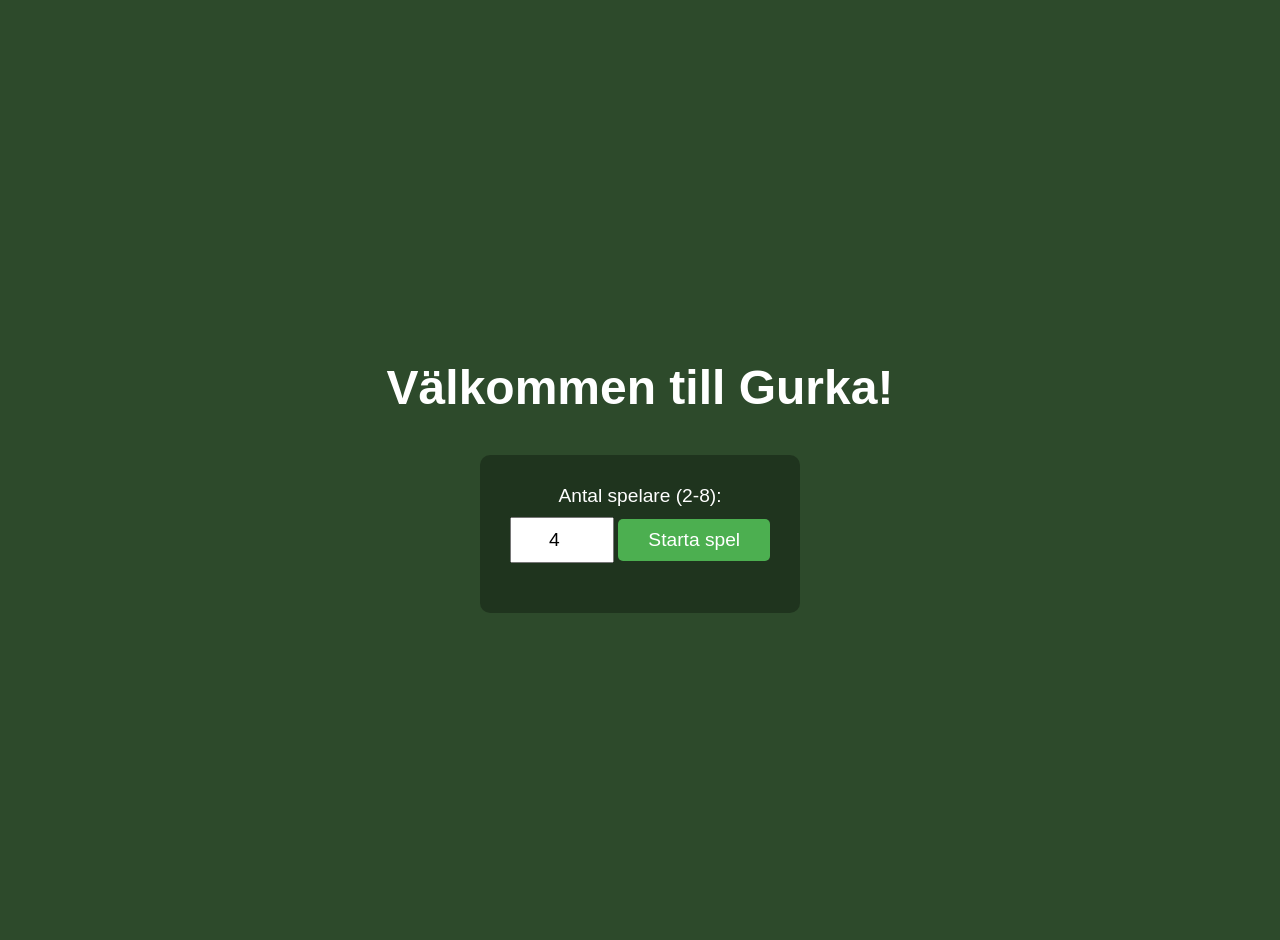
<file: index.html>
<!DOCTYPE html>
<html lang="en">
<head>
    <meta charset="UTF-8">
    <meta name="viewport" content="width=device-width, initial-scale=1.0">
    <title>Gurka - Card Game</title>
    <style>
body {
    font-family: Arial, sans-serif;
    margin: 0;
    padding: 0;
    background-color: #2d4a2b;
    color: white;
}

.screen {
    min-height: 100vh;
    padding: 20px;
}

.hidden {
    display: none !important;
}

#setup-screen {
    display: flex;
    flex-direction: column;
    align-items: center;
    justify-content: center;
}

h1 {
    font-size: 3em;
    margin-bottom: 40px;
}

.setup-container {
    background: rgba(0, 0, 0, 0.3);
    padding: 30px;
    border-radius: 10px;
    text-align: center;
}

label {
    display: block;
    margin-bottom: 10px;
    font-size: 1.2em;
}

input[type="number"] {
    width: 80px;
    padding: 10px;
    font-size: 1.2em;
    text-align: center;
    margin-bottom: 20px;
}

button {
    padding: 10px 30px;
    font-size: 1.2em;
    background-color: #4CAF50;
    color: white;
    border: none;
    border-radius: 5px;
    cursor: pointer;
    transition: background-color 0.3s;
}

button:hover {
    background-color: #45a049;
}

button:disabled {
    background-color: #666;
    cursor: not-allowed;
}

.game-info {
    text-align: center;
    margin-bottom: 20px;
}

#other-players {
    display: flex;
    justify-content: center;
    flex-wrap: wrap;
    gap: 20px;
    margin-bottom: 30px;
}

.other-player {
    background: rgba(0, 0, 0, 0.3);
    padding: 15px;
    border-radius: 10px;
    text-align: center;
    min-width: 150px;
}

.player-name {
    font-weight: bold;
    margin-bottom: 5px;
}

.card-count {
    font-size: 0.9em;
    color: #ccc;
}

.player-score {
    margin-top: 5px;
    color: #ff9800;
}

#play-area {
    background: rgba(0, 0, 0, 0.2);
    padding: 20px;
    border-radius: 10px;
    margin-bottom: 30px;
    text-align: center;
}

#trick-cards {
    display: flex;
    justify-content: center;
    flex-wrap: wrap;
    gap: 15px;
    min-height: 100px;
    margin-top: 20px;
}

.trick-card {
    position: relative;
    margin-bottom: 10px;
}

.trick-player-name {
    font-size: 0.8em;
    margin-bottom: 5px;
}

#player-area {
    background: rgba(0, 0, 0, 0.3);
    padding: 20px;
    border-radius: 10px;
    margin-bottom: 30px;
    text-align: center;
}

#player-hand {
    display: flex;
    justify-content: center;
    flex-wrap: wrap;
    gap: 10px;
    margin-top: 20px;
    min-height: 100px;
}

.card {
    width: 70px;
    height: 100px;
    border: 2px solid #333;
    border-radius: 5px;
    background: white;
    color: black;
    display: flex;
    flex-direction: column;
    align-items: center;
    justify-content: center;
    cursor: pointer;
    transition: transform 0.2s;
    font-size: 1.2em;
    position: relative;
}

.card:hover:not(.disabled) {
    transform: translateY(-10px);
}

.card.disabled {
    opacity: 0.5;
    cursor: not-allowed;
}

.card.red {
    color: red;
}

.card.playable {
    border: 3px solid #4CAF50;
    box-shadow: 0 0 10px rgba(76, 175, 80, 0.5);
}

.card-rank {
    font-size: 1.5em;
    font-weight: bold;
}

.card-suit {
    font-size: 1.8em;
    margin-top: 5px;
}

.card-corner {
    position: absolute;
    top: 3px;
    left: 3px;
    font-size: 0.8em;
    line-height: 1;
    text-align: center;
}

.card-corner-rank {
    font-weight: bold;
}

.card-corner-suit {
    font-size: 0.9em;
}

#scoreboard {
    background: rgba(0, 0, 0, 0.3);
    padding: 20px;
    border-radius: 10px;
    max-width: 600px;
    margin: 0 auto;
}

#scores {
    margin-top: 15px;
}

.score-row {
    display: flex;
    justify-content: space-between;
    padding: 5px 0;
    border-bottom: 1px solid rgba(255, 255, 255, 0.1);
}

.eliminated {
    text-decoration: line-through;
    opacity: 0.5;
}

.high-card {
    background-color: #ff9800;
    color: white;
    border: 3px solid #ff5722;
    box-shadow: 0 0 15px rgba(255, 87, 34, 0.8);
}

.high-card.red {
    color: white;
}

#player-info {
    margin-top: 20px;
    font-size: 1.1em;
}

.winner-message {
    text-align: center;
    font-size: 2em;
    color: #4CAF50;
    margin: 20px 0;
}

#player-piles {
    display: flex;
    justify-content: space-around;
    flex-wrap: wrap;
    gap: 20px;
    margin: 20px 0;
    min-height: 200px;
}

.player-pile {
    text-align: center;
    min-width: 120px;
}

.pile-name {
    font-weight: bold;
    margin-bottom: 10px;
}

.pile-cards {
    position: relative;
    height: 120px;
    margin: 0 auto;
    width: 220px;
}

.pile-card {
    position: absolute;
    left: 0;
    top: 0;
}

.modal {
    position: fixed;
    top: 0;
    left: 0;
    width: 100%;
    height: 100%;
    background-color: rgba(0, 0, 0, 0.7);
    display: flex;
    justify-content: center;
    align-items: center;
    z-index: 1000;
}

.modal-content {
    background-color: #3d5a3b;
    padding: 30px;
    border-radius: 10px;
    text-align: center;
    box-shadow: 0 4px 6px rgba(0, 0, 0, 0.3);
}

#round-end-message {
    font-size: 1.4em;
    margin-bottom: 20px;
}

#continue-button {
    padding: 15px 40px;
    font-size: 1.2em;
}
    </style>
</head>
<body>
    <div id="setup-screen" class="screen">
        <h1>Välkommen till Gurka!</h1>
        <div class="setup-container">
            <label for="player-count">Antal spelare (2-8):</label>
            <input type="number" id="player-count" min="2" max="8" value="4">
            <button id="start-game">Starta spel</button>
        </div>
    </div>

    <div id="game-screen" class="screen hidden">
        <div class="game-info">
            <h2>Gurka</h2>
            <div id="current-player"></div>
            <div id="game-status"></div>
        </div>

        <div id="play-area">
            <div id="player-piles"></div>
        </div>

        <div id="player-area">
            <h3>Dina kort</h3>
            <div id="player-hand"></div>
            <div id="player-info"></div>
        </div>

        <div id="scoreboard">
            <h3>Poäng</h3>
            <div id="scores"></div>
        </div>

        <div id="round-end-modal" class="modal hidden">
            <div class="modal-content">
                <div id="round-end-message"></div>
                <button id="continue-button">Fortsätt</button>
            </div>
        </div>
    </div>

    <script>
class Card {
    constructor(suit, rank) {
        this.suit = suit;
        this.rank = rank;
        this.value = rank === 1 ? 14 : rank; // Ace is high (14)
    }

    getDisplayRank() {
        if (this.rank === 1) return 'A';
        if (this.rank === 11) return 'J';
        if (this.rank === 12) return 'Q';
        if (this.rank === 13) return 'K';
        return this.rank.toString();
    }

    getSuitSymbol() {
        const suits = {
            'hearts': '♥',
            'diamonds': '♦',
            'clubs': '♣',
            'spades': '♠'
        };
        return suits[this.suit];
    }

    isRed() {
        return this.suit === 'hearts' || this.suit === 'diamonds';
    }
}

class Player {
    constructor(name, isHuman = false) {
        this.name = name;
        this.isHuman = isHuman;
        this.hand = [];
        this.score = 0;
        this.eliminated = false;
    }

    sortHand() {
        this.hand.sort((a, b) => a.value - b.value);
    }

    getLowestCard() {
        return this.hand[0];
    }

    getValidCards(highCard) {
        const lowestCard = this.getLowestCard();
        const validCards = [];

        if (!highCard) {
            return this.hand;
        }

        validCards.push(lowestCard);

        const higherCards = this.hand.filter(card => card.value > highCard.value);
        if (higherCards.length > 0) {
            validCards.push(higherCards[0]);
        }

        return validCards;
    }

    playCard(card) {
        const index = this.hand.findIndex(c =>
            c.suit === card.suit && c.rank === card.rank
        );
        if (index > -1) {
            return this.hand.splice(index, 1)[0];
        }
        return null;
    }
}

// Lightweight simulation engine used by the PIMC AI.
// Mirrors the GurkaGame rules: when following, you must play your lowest card
// or the smallest card higher than the current high card.
class SimGame {
    constructor(hands, currentPlayerIndex, trickCards, trickPlayers, highCard, highCardPlayerIndex, scores, eliminated) {
        this.hands = hands.map(h => h.slice());
        this.currentPlayerIndex = currentPlayerIndex;
        this.trickCards = trickCards.slice();
        this.trickPlayers = trickPlayers.slice();
        this.highCard = highCard;
        this.highCardPlayerIndex = highCardPlayerIndex;
        this.scores = scores.slice();
        this.eliminated = eliminated.slice();
        this.numPlayers = hands.length;
        this.roundEnded = false;
    }

    activePlayerCount() {
        let count = 0;
        for (let i = 0; i < this.numPlayers; i++) {
            if (!this.eliminated[i]) count++;
        }
        return count;
    }

    getValidCards(playerIndex) {
        const hand = this.hands[playerIndex];
        if (hand.length === 0) return [];
        const sorted = hand.slice().sort((a, b) => a.value - b.value);
        if (!this.highCard) return sorted;
        const lowest = sorted[0];
        const result = [lowest];
        const higher = sorted.find(c => c.value > this.highCard.value);
        if (higher && higher !== lowest) result.push(higher);
        return result;
    }

    playCard(playerIndex, card) {
        const hand = this.hands[playerIndex];
        const idx = hand.findIndex(c => c.suit === card.suit && c.rank === card.rank);
        if (idx < 0) {
            this.roundEnded = true;
            return;
        }
        hand.splice(idx, 1);
        this.trickCards.push(card);
        this.trickPlayers.push(playerIndex);
        if (!this.highCard || card.value > this.highCard.value) {
            this.highCard = card;
            this.highCardPlayerIndex = playerIndex;
        }
        if (this.trickCards.length === this.activePlayerCount()) {
            this.endTrick();
        } else {
            do {
                this.currentPlayerIndex = (this.currentPlayerIndex + 1) % this.numPlayers;
            } while (this.eliminated[this.currentPlayerIndex]);
        }
    }

    endTrick() {
        let allEmpty = true;
        for (let i = 0; i < this.numPlayers; i++) {
            if (!this.eliminated[i] && this.hands[i].length > 0) {
                allEmpty = false;
                break;
            }
        }

        if (allEmpty) {
            // Score the final trick — only the highest card(s) score.
            let maxValue = 0;
            const winners = [];
            for (let i = 0; i < this.trickCards.length; i++) {
                const v = this.trickCards[i].value;
                if (v > maxValue) {
                    maxValue = v;
                    winners.length = 0;
                    winners.push(this.trickPlayers[i]);
                } else if (v === maxValue) {
                    winners.push(this.trickPlayers[i]);
                }
            }
            for (const pi of winners) {
                if (maxValue === 14) {
                    this.eliminated[pi] = true;
                } else {
                    this.scores[pi] += maxValue;
                    if (this.scores[pi] >= 50) this.eliminated[pi] = true;
                }
            }
            this.roundEnded = true;
        } else {
            this.currentPlayerIndex = this.highCardPlayerIndex;
            this.trickCards = [];
            this.trickPlayers = [];
            this.highCard = null;
            this.highCardPlayerIndex = null;
        }
    }

    // Rollout policy: leading dumps the highest card, following plays the
    // lowest. This captures the core Gurka idea of saving low cards for the
    // scoring final trick while shedding high ones early.
    chooseRolloutCard(playerIndex) {
        const valid = this.getValidCards(playerIndex);
        if (valid.length === 1) return valid[0];
        if (!this.highCard) {
            const hand = this.hands[playerIndex];
            let highest = hand[0];
            for (const c of hand) {
                if (c.value > highest.value) highest = c;
            }
            return highest;
        }
        return valid[0];
    }

    simulateToEnd() {
        let safety = 200;
        while (!this.roundEnded && safety-- > 0) {
            const card = this.chooseRolloutCard(this.currentPlayerIndex);
            this.playCard(this.currentPlayerIndex, card);
        }
    }
}

class GurkaGame {
    constructor() {
        this.players = [];
        this.currentPlayerIndex = 0;
        this.trickCards = [];
        this.trickPlayers = [];
        this.deck = [];
        this.highCard = null;
        this.highCardPlayerIndex = null;
        this.gameActive = false;
        this.roundNumber = 0;
        this.playerPiles = {};
        this.playedCards = new Set(); // Track all played cards
        this.remainingCardsByValue = {}; // Track remaining cards by value
        this.playerMinimumCard = {}; // Track minimum possible card for each player

        this.setupEventListeners();
    }

    setupEventListeners() {
        const startButton = document.getElementById('start-game');
        console.log('Start button:', startButton);
        if (startButton) {
            startButton.addEventListener('click', () => {
                console.log('Start button clicked');
                this.startGame();
            });
        } else {
            console.error('Start button not found!');
        }

        const continueButton = document.getElementById('continue-button');
        if (continueButton) {
            continueButton.addEventListener('click', () => {
                this.continueAfterRound();
            });
        }
    }

    generateFunnyNames() {
        const allNames = ['Grattgård', 'Lansén', 'Henry Florén', 'Janne Rundquist', 'Charlie', 'Andy', 'Bosse Andersson', 'Torgny', 'Kalle Klöver'];
        const shuffled = [...allNames];

        for (let i = shuffled.length - 1; i > 0; i--) {
            const j = Math.floor(Math.random() * (i + 1));
            [shuffled[i], shuffled[j]] = [shuffled[j], shuffled[i]];
        }

        return shuffled;
    }

    startGame() {
        console.log('startGame called');
        const playerCountInput = document.getElementById('player-count');
        console.log('Player count input:', playerCountInput);
        const playerCount = parseInt(playerCountInput.value);
        console.log('Player count:', playerCount);
        if (playerCount < 2 || playerCount > 8) {
            alert('Välj mellan 2 och 8 spelare');
            return;
        }

        this.players = [new Player('Du', true)];

        const funnyNames = this.generateFunnyNames();
        for (let i = 0; i < playerCount - 1; i++) {
            this.players.push(new Player(funnyNames[i], false));
        }

        const setupScreen = document.getElementById('setup-screen');
        const gameScreen = document.getElementById('game-screen');

        console.log('Setup screen:', setupScreen);
        console.log('Game screen:', gameScreen);

        if (setupScreen && gameScreen) {
            setupScreen.classList.add('hidden');
            gameScreen.classList.remove('hidden');
            console.log('Screens switched');
        } else {
            console.error('Could not find screens!');
            return;
        }

        this.gameActive = true;
        console.log('About to start new round');
        this.startNewRound();
    }

    createDeck() {
        const suits = ['hearts', 'diamonds', 'clubs', 'spades'];
        const deck = [];

        for (const suit of suits) {
            for (let rank = 1; rank <= 13; rank++) {
                deck.push(new Card(suit, rank));
            }
        }

        for (let i = deck.length - 1; i > 0; i--) {
            const j = Math.floor(Math.random() * (i + 1));
            [deck[i], deck[j]] = [deck[j], deck[i]];
        }

        return deck;
    }

    startNewRound() {
        this.roundNumber++;
        this.deck = this.createDeck();
        this.trickCards = [];
        this.trickPlayers = [];
        this.highCard = null;
        this.highCardPlayerIndex = null;
        this.playedCards.clear();

        // Initialize card counting
        this.remainingCardsByValue = {};
        for (let i = 2; i <= 14; i++) {
            this.remainingCardsByValue[i] = 4; // 4 of each rank in deck
        }

        // Initialize player piles and minimum card tracking
        this.players.forEach((player, index) => {
            this.playerPiles[index] = [];
            this.playerMinimumCard[index] = 2; // Reset to lowest possible
        });

        this.players.forEach(player => {
            if (!player.eliminated) {
                player.hand = [];
                for (let i = 0; i < 6; i++) {
                    player.hand.push(this.deck.pop());
                }
                player.sortHand();
            }
        });

        this.updateDisplay();

        if (!this.players[this.currentPlayerIndex].eliminated) {
            this.nextTurn();
        } else {
            this.findNextActivePlayer();
            this.nextTurn();
        }
    }

    findNextActivePlayer() {
        let attempts = 0;
        while (this.players[this.currentPlayerIndex].eliminated && attempts < this.players.length) {
            this.currentPlayerIndex = (this.currentPlayerIndex + 1) % this.players.length;
            attempts++;
        }
    }

    nextTurn() {
        const currentPlayer = this.players[this.currentPlayerIndex];

        if (currentPlayer.eliminated) {
            this.currentPlayerIndex = (this.currentPlayerIndex + 1) % this.players.length;
            this.nextTurn();
            return;
        }

        document.getElementById('current-player').textContent =
            `Spelare: ${currentPlayer.name}`;

        if (currentPlayer.isHuman) {
            this.highlightValidCards();
        } else {
            setTimeout(() => this.makeComputerMove(), 1000);
        }
    }

    highlightValidCards() {
        const player = this.players[0];
        const validCards = player.getValidCards(this.highCard);

        const cardElements = document.querySelectorAll('#player-hand .card');
        cardElements.forEach((element, index) => {
            const card = player.hand[index];
            const isValid = validCards.some(vc =>
                vc.suit === card.suit && vc.rank === card.rank
            );

            if (isValid) {
                element.classList.add('playable');
                element.classList.remove('disabled');
                element.onclick = () => this.humanPlayCard(card);
            } else {
                element.classList.remove('playable');
                element.classList.add('disabled');
                element.onclick = null;
            }
        });
    }

    humanPlayCard(card) {
        const player = this.players[0];
        const playedCard = player.playCard(card);

        if (playedCard) {
            this.playCard(0, playedCard);
        }
    }

    makeComputerMove() {
        const player = this.players[this.currentPlayerIndex];
        const validCards = player.getValidCards(this.highCard);

        // Use strategic decision making
        const cardToPlay = this.chooseStrategicCard(this.currentPlayerIndex, validCards);
        const playedCard = player.playCard(cardToPlay);

        if (playedCard) {
            this.playCard(this.currentPlayerIndex, playedCard);
        }
    }

    // Decide a card using Perfect Information Monte Carlo (PIMC):
    // 1. Sample many opponent hands consistent with what's been seen.
    // 2. For each candidate card, play it then roll out the rest of the round
    //    using a heuristic policy for every player.
    // 3. Score the resulting end-of-round state with a utility tuned to the
    //    current scoreboard (closeness to 50, opponent count) and pick the
    //    card with the best average utility across determinizations.
    chooseStrategicCard(playerIndex, validCards) {
        if (validCards.length === 1) return validCards[0];

        const numSims = this.calculateSimCount(playerIndex);
        const stats = validCards.map(c => ({ card: c, total: 0, count: 0 }));

        const scoresBefore = this.players.map(p => p.score);
        const eliminatedBefore = this.players.map(p => p.eliminated);

        for (let s = 0; s < numSims; s++) {
            const determinizedHands = this.determinize(playerIndex);
            if (!determinizedHands) continue;

            for (const entry of stats) {
                const sim = this.createSimGame(determinizedHands);
                sim.playCard(playerIndex, entry.card);
                sim.simulateToEnd();
                entry.total += this.evaluateSimOutcome(sim, playerIndex, scoresBefore, eliminatedBefore);
                entry.count++;
            }
        }

        let best = stats[0];
        let bestAvg = best.count > 0 ? best.total / best.count : -Infinity;
        for (const entry of stats) {
            if (entry.count === 0) continue;
            const avg = entry.total / entry.count;
            if (avg > bestAvg) {
                bestAvg = avg;
                best = entry;
            }
        }
        return best.card;
    }

    calculateSimCount(playerIndex) {
        const cardsInHand = this.players[playerIndex].hand.length;
        const activeCount = this.getActivePlayers().length;
        if (cardsInHand <= 1) return 1;
        if (cardsInHand === 2) return 80;
        if (cardsInHand === 3) return 140;
        return Math.max(80, Math.min(220, Math.round(800 / activeCount)));
    }

    determinize(myIndex) {
        const knownKeys = new Set();
        this.players[myIndex].hand.forEach(c => knownKeys.add(`${c.value}-${c.suit}`));
        for (const pile of Object.values(this.playerPiles)) {
            for (const c of pile) knownKeys.add(`${c.value}-${c.suit}`);
        }

        const unknownCards = [];
        const suits = ['hearts', 'diamonds', 'clubs', 'spades'];
        for (const suit of suits) {
            for (let rank = 1; rank <= 13; rank++) {
                const value = rank === 1 ? 14 : rank;
                if (!knownKeys.has(`${value}-${suit}`)) {
                    unknownCards.push(new Card(suit, rank));
                }
            }
        }

        for (let attempt = 0; attempt < 30; attempt++) {
            for (let i = unknownCards.length - 1; i > 0; i--) {
                const j = Math.floor(Math.random() * (i + 1));
                [unknownCards[i], unknownCards[j]] = [unknownCards[j], unknownCards[i]];
            }
            const dealt = this.tryDealHands(myIndex, unknownCards, false);
            if (dealt) return dealt;
        }
        return this.tryDealHands(myIndex, unknownCards, true);
    }

    tryDealHands(myIndex, unknownCards, ignoreConstraints) {
        const hands = this.players.map((p, i) => (i === myIndex ? p.hand.slice() : []));
        const remaining = unknownCards.slice();

        const opponents = [];
        for (let i = 0; i < this.players.length; i++) {
            if (i === myIndex || this.players[i].eliminated) continue;
            opponents.push({
                idx: i,
                handSize: this.players[i].hand.length,
                lowerBound: ignoreConstraints ? 2 : (this.playerMinimumCard[i] || 2)
            });
        }
        // Most-constrained opponent first to minimize dead-ends.
        opponents.sort((a, b) => b.lowerBound - a.lowerBound);

        for (const opp of opponents) {
            const dealt = [];
            for (let j = 0; j < remaining.length && dealt.length < opp.handSize; j++) {
                if (remaining[j].value >= opp.lowerBound) {
                    dealt.push(remaining[j]);
                    remaining.splice(j, 1);
                    j--;
                }
            }
            if (dealt.length < opp.handSize) return null;
            hands[opp.idx] = dealt;
        }
        return hands;
    }

    createSimGame(determinizedHands) {
        return new SimGame(
            determinizedHands,
            this.currentPlayerIndex,
            this.trickCards,
            this.trickPlayers,
            this.highCard,
            this.highCardPlayerIndex,
            this.players.map(p => p.score),
            this.players.map(p => p.eliminated)
        );
    }

    // Utility from the perspective of the deciding player. The score-factor
    // ramps from 1× at score 0 to 6× at score 49 so points hurt much more as
    // a player nears the 50-point elimination threshold. Eliminations dominate
    // any single-round point swing.
    evaluateSimOutcome(sim, myIndex, scoresBefore, eliminatedBefore) {
        let utility = 0;

        const myDelta = sim.scores[myIndex] - scoresBefore[myIndex];
        const myJustEliminated = sim.eliminated[myIndex] && !eliminatedBefore[myIndex];
        const myFactor = 1 + (scoresBefore[myIndex] / 50) * 5;
        if (myJustEliminated) {
            utility -= 1500;
        } else {
            utility -= myDelta * myFactor;
        }

        let activeOpponents = 0;
        for (let i = 0; i < this.players.length; i++) {
            if (i !== myIndex && !eliminatedBefore[i]) activeOpponents++;
        }
        if (activeOpponents > 0) {
            for (let i = 0; i < this.players.length; i++) {
                if (i === myIndex || eliminatedBefore[i]) continue;
                const oppDelta = sim.scores[i] - scoresBefore[i];
                const oppJustEliminated = sim.eliminated[i] && !eliminatedBefore[i];
                const oppFactor = 1 + (scoresBefore[i] / 50) * 5;
                if (oppJustEliminated) {
                    utility += 600 / activeOpponents;
                } else {
                    utility += oppDelta * oppFactor * 0.5 / activeOpponents;
                }
            }
        }

        return utility;
    }

    playCard(playerIndex, card) {
        this.trickCards.push(card);
        this.trickPlayers.push(playerIndex);

        // Add card to player's pile
        this.playerPiles[playerIndex].push(card);

        // Track played cards
        this.playedCards.add(`${card.value}-${card.suit}`);
        this.remainingCardsByValue[card.value]--;

        // Update minimum card knowledge
        this.updateMinimumCardKnowledge(playerIndex, card);

        if (!this.highCard || card.value > this.highCard.value) {
            this.highCard = card;
            this.highCardPlayerIndex = playerIndex;
        }

        this.updateDisplay();

        if (this.trickCards.length === this.getActivePlayers().length) {
            setTimeout(() => this.endTrick(), 1500);
        } else {
            do {
                this.currentPlayerIndex = (this.currentPlayerIndex + 1) % this.players.length;
            } while (this.players[this.currentPlayerIndex].eliminated);

            this.nextTurn();
        }
    }

    updateMinimumCardKnowledge(playerIndex, playedCard) {
        // Called before this.highCard is updated for the current play, so it
        // still holds the high card the player was responding to. If a player
        // followed by playing a card that did not beat that high card, the
        // rules force the card to have been their lowest — every remaining
        // card in their hand must therefore be strictly higher.
        if (this.highCard && playedCard.value <= this.highCard.value) {
            const inferred = playedCard.value + 1;
            const current = this.playerMinimumCard[playerIndex] || 2;
            if (inferred > current) {
                this.playerMinimumCard[playerIndex] = inferred;
            }
        }
    }

    getActivePlayers() {
        return this.players.filter(p => !p.eliminated);
    }

    endTrick() {
        const activePlayers = this.getActivePlayers();

        if (activePlayers.every(p => p.hand.length === 0)) {
            this.endRound();
        } else {
            this.currentPlayerIndex = this.highCardPlayerIndex;
            this.trickCards = [];
            this.trickPlayers = [];
            this.highCard = null;
            this.highCardPlayerIndex = null;
            this.updateDisplay();
            this.nextTurn();
        }
    }

    endRound() {
        const lastTrickWinners = [];
        let highestValue = 0;

        this.trickCards.forEach((card, index) => {
            if (card.value > highestValue) {
                highestValue = card.value;
                lastTrickWinners.length = 0;
                lastTrickWinners.push(this.trickPlayers[index]);
            } else if (card.value === highestValue) {
                lastTrickWinners.push(this.trickPlayers[index]);
            }
        });

        let messages = [];

        lastTrickWinners.forEach(playerIndex => {
            const player = this.players[playerIndex];
            const card = this.trickCards[this.trickPlayers.indexOf(playerIndex)];

            if (card.value === 14) {
                player.eliminated = true;
                messages.push(`${player.name} fick ett ess och är utslagen!`);
            } else {
                player.score += card.value;
                messages.push(`${player.name} fick ${card.value} poäng!`);
                if (player.score >= 50) {
                    player.eliminated = true;
                    messages.push(`${player.name} har ${player.score} poäng och är utslagen!`);
                }
            }
        });

        this.updateScoreboard();

        // Show continue button with messages
        this.showRoundEndModal(messages);
    }

    showRoundEndModal(messages) {
        const modal = document.getElementById('round-end-modal');
        const messageDiv = document.getElementById('round-end-message');
        messageDiv.innerHTML = messages.join('<br>');
        modal.classList.remove('hidden');
    }

    continueAfterRound() {
        const modal = document.getElementById('round-end-modal');
        modal.classList.add('hidden');

        const activePlayers = this.getActivePlayers();
        if (activePlayers.length === 1) {
            this.gameOver(activePlayers[0]);
        } else if (activePlayers.length === 0) {
            const gameStatus = document.getElementById('game-status');
            gameStatus.innerHTML = '<div class="winner-message">Alla spelare utslagen! Spelet är slut!</div>';
            this.gameActive = false;
        } else {
            do {
                this.currentPlayerIndex = (this.currentPlayerIndex + 1) % this.players.length;
            } while (this.players[this.currentPlayerIndex].eliminated);

            this.startNewRound();
        }
    }

    gameOver(winner) {
        const gameStatus = document.getElementById('game-status');
        gameStatus.innerHTML = `<div class="winner-message">${winner.name} vann!</div>`;
        this.gameActive = false;
    }

    updateDisplay() {
        this.updatePlayerHand();
        this.updatePlayerPiles();
        this.updateScoreboard();
    }

    updatePlayerHand() {
        const handDiv = document.getElementById('player-hand');
        const player = this.players[0];

        handDiv.innerHTML = '';

        player.hand.forEach(card => {
            const cardDiv = document.createElement('div');
            cardDiv.className = 'card';
            if (card.isRed()) cardDiv.classList.add('red');

            cardDiv.innerHTML = `
                <div class="card-corner">
                    <div class="card-corner-rank">${card.getDisplayRank()}</div>
                    <div class="card-corner-suit">${card.getSuitSymbol()}</div>
                </div>
                <div class="card-rank">${card.getDisplayRank()}</div>
                <div class="card-suit">${card.getSuitSymbol()}</div>
            `;

            handDiv.appendChild(cardDiv);
        });
    }

    updatePlayerPiles() {
        const pilesDiv = document.getElementById('player-piles');
        pilesDiv.innerHTML = '';

        this.players.forEach((player, index) => {
            const pileDiv = document.createElement('div');
            pileDiv.className = 'player-pile';

            const nameDiv = document.createElement('div');
            nameDiv.className = 'pile-name';
            if (player.eliminated) {
                nameDiv.classList.add('eliminated');
            }
            nameDiv.textContent = player.name;
            if (!player.eliminated) {
                nameDiv.textContent += ` (${player.hand.length} kort)`;
            }

            const cardsDiv = document.createElement('div');
            cardsDiv.className = 'pile-cards';

            const playerCards = this.playerPiles[index] || [];
            playerCards.forEach((card, cardIndex) => {
                const cardDiv = document.createElement('div');
                cardDiv.className = 'card pile-card';
                if (card.isRed()) cardDiv.classList.add('red');

                // Check if this is the current high card
                if (this.highCard && card === this.highCard && this.trickCards.includes(card)) {
                    cardDiv.classList.add('high-card');
                }

                cardDiv.style.left = `${cardIndex * 25}px`;
                cardDiv.style.zIndex = cardIndex;

                cardDiv.innerHTML = `
                    <div class="card-corner">
                        <div class="card-corner-rank">${card.getDisplayRank()}</div>
                        <div class="card-corner-suit">${card.getSuitSymbol()}</div>
                    </div>
                    <div class="card-rank">${card.getDisplayRank()}</div>
                    <div class="card-suit">${card.getSuitSymbol()}</div>
                `;

                cardsDiv.appendChild(cardDiv);
            });

            pileDiv.appendChild(nameDiv);
            pileDiv.appendChild(cardsDiv);
            pilesDiv.appendChild(pileDiv);
        });
    }

    updateScoreboard() {
        const scoresDiv = document.getElementById('scores');
        scoresDiv.innerHTML = '';

        this.players.forEach(player => {
            const scoreRow = document.createElement('div');
            scoreRow.className = 'score-row';
            if (player.eliminated) scoreRow.classList.add('eliminated');

            scoreRow.innerHTML = `
                <span>${player.name}</span>
                <span>${player.score} poäng</span>
            `;

            scoresDiv.appendChild(scoreRow);
        });
    }
}

let game;

document.addEventListener('DOMContentLoaded', () => {
    console.log('DOM Content Loaded');
    try {
        game = new GurkaGame();
        console.log('Game created successfully');
    } catch (error) {
        console.error('Error creating game:', error);
    }
});
    </script>
</body>
</html>
</file>
